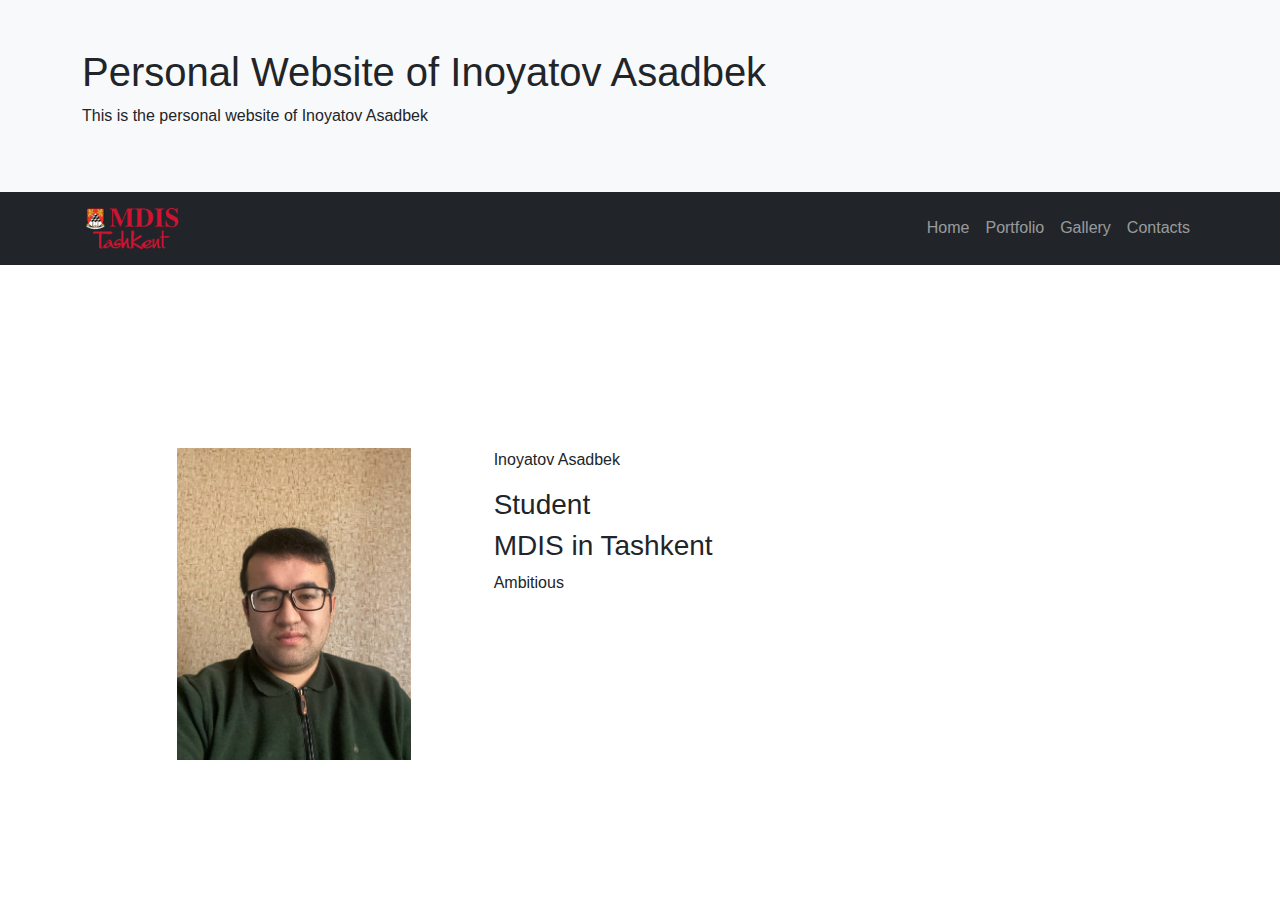
<file: index.html>
<!DOCTYPE html>
<html lang="en">
<head>
    <meta charset="UTF-8">
    <meta http-equiv="X-UA-Compatible" content="IE=edge">
    <meta name="viewport" content="width=device-width, initial-scale=1.0">
    <title>My Personal Website | Home Page</title>
    <link href="https://cdn.jsdelivr.net/npm/bootstrap@5.1.3/dist/css/bootstrap.min.css" rel="stylesheet">
    <link rel="stylesheet" href="css/style.css">
    <link rel="preconnect" href="https://fonts.googleapis.com">
    <link rel="preconnect" href="https://fonts.gstatic.com" crossorigin>
    <link href="https://fonts.googleapis.com/css2?family=Roboto+Condensed&display=swap" rel="stylesheet">
</head>
<body>
    <header class="container-fluid bg-light p-5">
        <div class="container">
            <h1>Personal Website of Inoyatov Asadbek</h1>
            <p>This is the personal website of Inoyatov Asadbek</p>
        </div>
    </header>
    <nav class="navbar navbar-expand-sm bg-dark navbar-dark">
        <div class="container">
          <a class="navbar-brand" href="https://www.mdis.uz">
              <img src="img/logo.png" alt="MDIST Logo">
          </a>
          <button class="navbar-toggler" type="button" data-bs-toggle="collapse" data-bs-target="#collapsibleNavbar">
            <span class="navbar-toggler-icon"></span>
          </button>
          <div class="collapse navbar-collapse" id="collapsibleNavbar">
            <ul class="navbar-nav">
              <li class="nav-item">
                <a class="nav-link" href="index.html">Home</a>
              </li>
              <li class="nav-item">
                <a class="nav-link" href="portfolio.html">Portfolio</a>
              </li>
              <li class="nav-item">
                <a class="nav-link" href="gallery.html">Gallery</a>
              </li>  
              <li class="nav-item">
                <a class="nav-link" href="contacts.html">Contacts</a>
              </li>  
            </ul>
          </div>
        </div>
      </nav>
    <main class="container pt-4">
        <div class="row intro">
            <div class="col-md-10 mx-auto">
                <div class="row">
                    <section class="col-md-4">
                        <img src="img/msg981924931-109348.jpg" alt="Profile Photo">    
                    </section>
                    <section class="col-md-8">
                        <p class="name">Inoyatov Asadbek</p>
                        <h3 class="position">Student</h3>
                        <h3 class="location">MDIS in Tashkent</h3>
                        <p class="description"> Ambitious </p>
                    </section>
                </div>
            </div>
        </div>
    </main>
    <footer>

    </footer>
    <script src="https://cdn.jsdelivr.net/npm/bootstrap@5.1.3/dist/js/bootstrap.bundle.min.js"></script>
    <script src="js/script.js"></script>
</body>
</html>
</file>
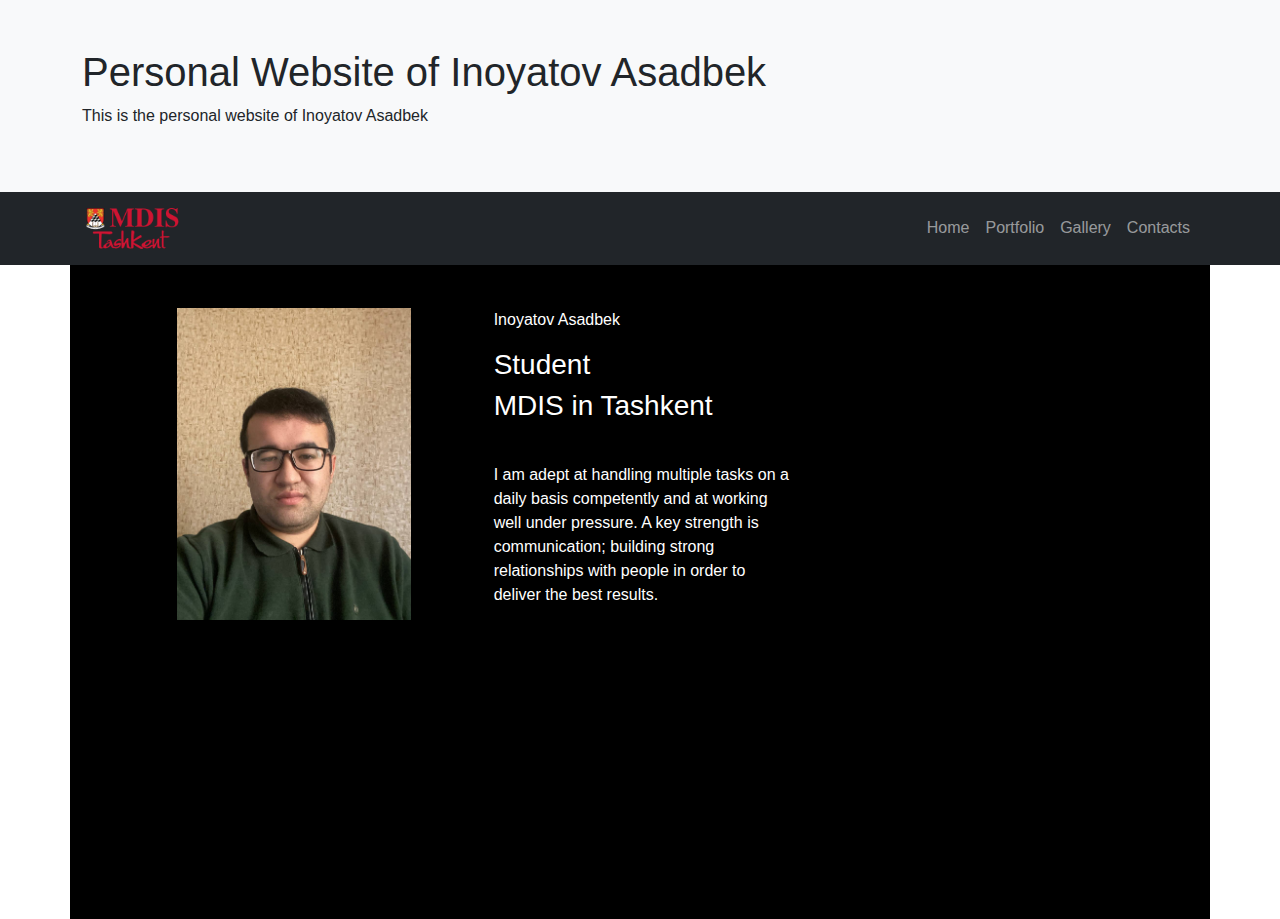
<file: per-web-main1/index.html>
<!DOCTYPE html>
<html lang="en">
<head>
    <meta charset="UTF-8">
    <meta http-equiv="X-UA-Compatible" content="IE=edge">
    <meta name="viewport" content="width=device-width, initial-scale=1.0">
    <title>My Personal Website | Home Page</title>
    <link href="https://cdn.jsdelivr.net/npm/bootstrap@5.1.3/dist/css/bootstrap.min.css" rel="stylesheet">
    <link rel="stylesheet" href="css/style.css">
    <link rel="preconnect" href="https://fonts.googleapis.com">
    <link rel="preconnect" href="https://fonts.gstatic.com" crossorigin>
    <link href="https://fonts.googleapis.com/css2?family=Roboto+Condensed&display=swap" rel="stylesheet">
</head>
<body>
    <header class="container-fluid bg-light p-5">
        <div class="container">
            <h1>Personal Website of Inoyatov Asadbek</h1>
            <p>This is the personal website of Inoyatov Asadbek</p>
        </div>
    </header>
    <nav class="navbar navbar-expand-sm bg-dark navbar-dark">
        <div class="container">
          <a class="navbar-brand" href="https://www.mdis.uz">
              <img src="img/logo.png" alt="MDIST Logo">
          </a>
          <button class="navbar-toggler" type="button" data-bs-toggle="collapse" data-bs-target="#collapsibleNavbar">
            <span class="navbar-toggler-icon"></span>
          </button>
          <div class="collapse navbar-collapse" id="collapsibleNavbar">
            <ul class="navbar-nav">
              <li class="nav-item">
                <a class="nav-link" href="index.html">Home</a>
              </li>
              <li class="nav-item">
                <a class="nav-link" href="portfolio.html">Portfolio</a>
              </li>
              <li class="nav-item">
                <a class="nav-link" href="gallery.html">Gallery</a>
              </li>  
              <li class="nav-item">
                <a class="nav-link" href="contacts.html">Contacts</a>
              </li>  
            </ul>
          </div>
        </div>
      </nav>
    <main class="container pt-4">
        <div class="row intro">
            <div class="col-md-10 mx-auto">
                <div class="row">
                    <div class="col-md-4">
                        <img src="img/msg981924931-109348.jpg" style="margin-bottom:280px;" alt="Profile Photo">    
                    </div>
                    <div class="col-md-8">
                        <p style="color: white;" class="name">Inoyatov Asadbek</p>
                        <h3 style="color: white;" class="position">Student</h3>
                        <h3 style="color: white;" class="location">MDIS in Tashkent</h3>
                        <p style="color: white; width: 300px; margin-top: 40px;" class="description"     >I am adept at handling multiple tasks on a daily basis competently and at working well under pressure. A
                          key strength is communication; building strong relationships with people in order to deliver the best
                          results. </p>
                    </div>
                </div>
            </div>
        </div>
    </main>
    <footer>

    </footer>
    <script src="https://cdn.jsdelivr.net/npm/bootstrap@5.1.3/dist/js/bootstrap.bundle.min.js"></script>
    <script src="js/script.js"></script>
</body>
</html>
</file>
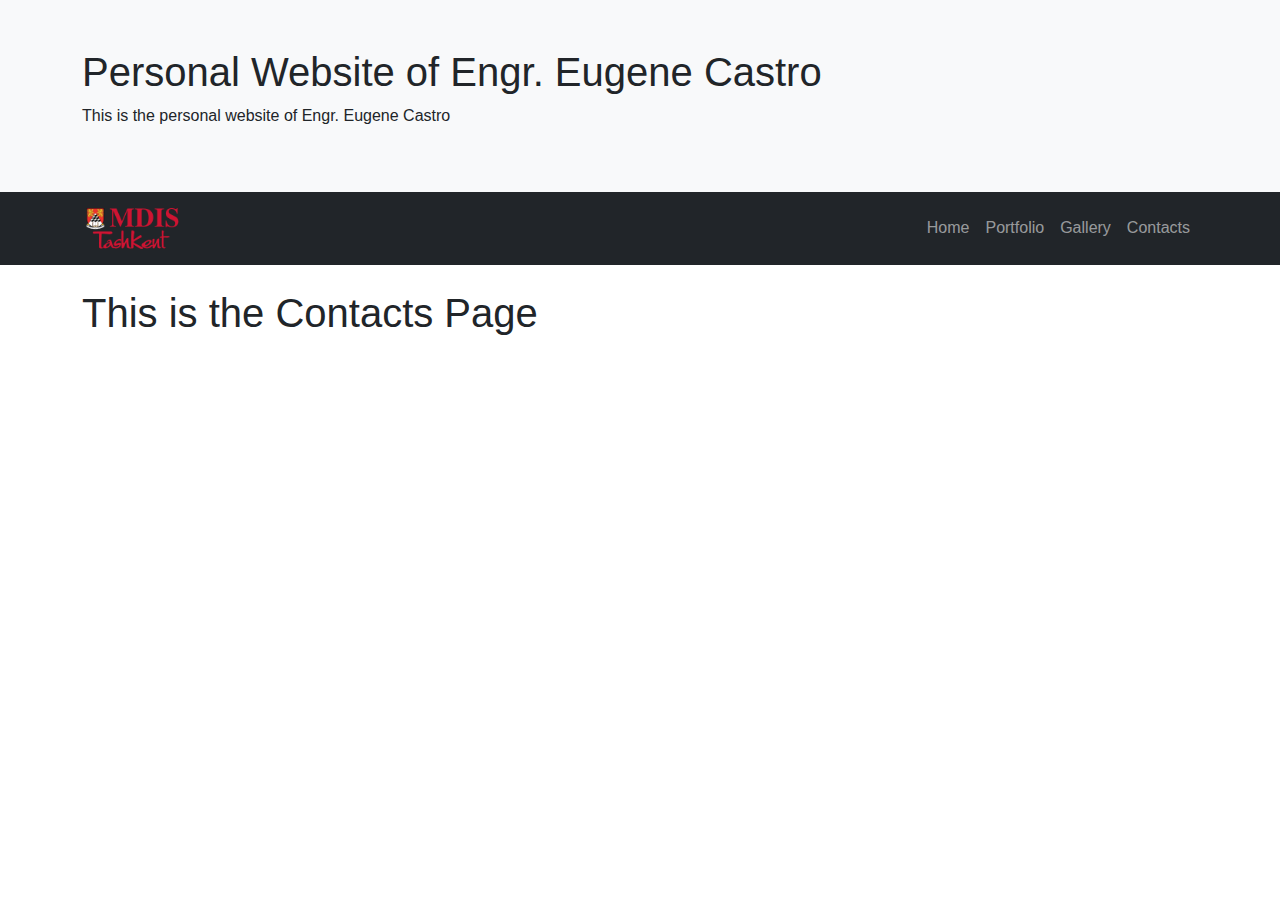
<file: contacts.html>
<!DOCTYPE html>
<html lang="en">
<head>
    <meta charset="UTF-8">
    <meta http-equiv="X-UA-Compatible" content="IE=edge">
    <meta name="viewport" content="width=device-width, initial-scale=1.0">
    <title>My Personal Website | Contacts Page</title>
    <link href="https://cdn.jsdelivr.net/npm/bootstrap@5.1.3/dist/css/bootstrap.min.css" rel="stylesheet">
    <link rel="stylesheet" href="css/style.css">
    <link rel="preconnect" href="https://fonts.googleapis.com">
    <link rel="preconnect" href="https://fonts.gstatic.com" crossorigin>
    <link href="https://fonts.googleapis.com/css2?family=Roboto+Condensed&display=swap" rel="stylesheet">
</head>
<body>
    <header class="container-fluid bg-light p-5">
        <div class="container">
            <h1>Personal Website of Engr. Eugene Castro</h1>
            <p>This is the personal website of Engr. Eugene Castro</p>
        </div>
    </header>
    <nav class="navbar navbar-expand-sm bg-dark navbar-dark">
        <div class="container">
          <a class="navbar-brand" href="https://www.mdis.uz">
              <img src="img/logo.png" alt="MDIST Logo">
          </a>
          <button class="navbar-toggler" type="button" data-bs-toggle="collapse" data-bs-target="#collapsibleNavbar">
            <span class="navbar-toggler-icon"></span>
          </button>
          <div class="collapse navbar-collapse" id="collapsibleNavbar">
            <ul class="navbar-nav">
              <li class="nav-item">
                <a class="nav-link" href="index.html">Home</a>
              </li>
              <li class="nav-item">
                <a class="nav-link" href="portfolio.html">Portfolio</a>
              </li>
              <li class="nav-item">
                <a class="nav-link" href="gallery.html">Gallery</a>
              </li>  
              <li class="nav-item">
                <a class="nav-link" href="contacts.html">Contacts</a>
              </li>  
            </ul>
          </div>
        </div>
      </nav>
    <main class="container mt-4">
        <h1>This is the Contacts Page</h1>
    </main>
    <footer>

    </footer>
    <script src="https://cdn.jsdelivr.net/npm/bootstrap@5.1.3/dist/js/bootstrap.bundle.min.js"></script>
    <script src="js/script.js"></script>
</body>
</html>
</file>
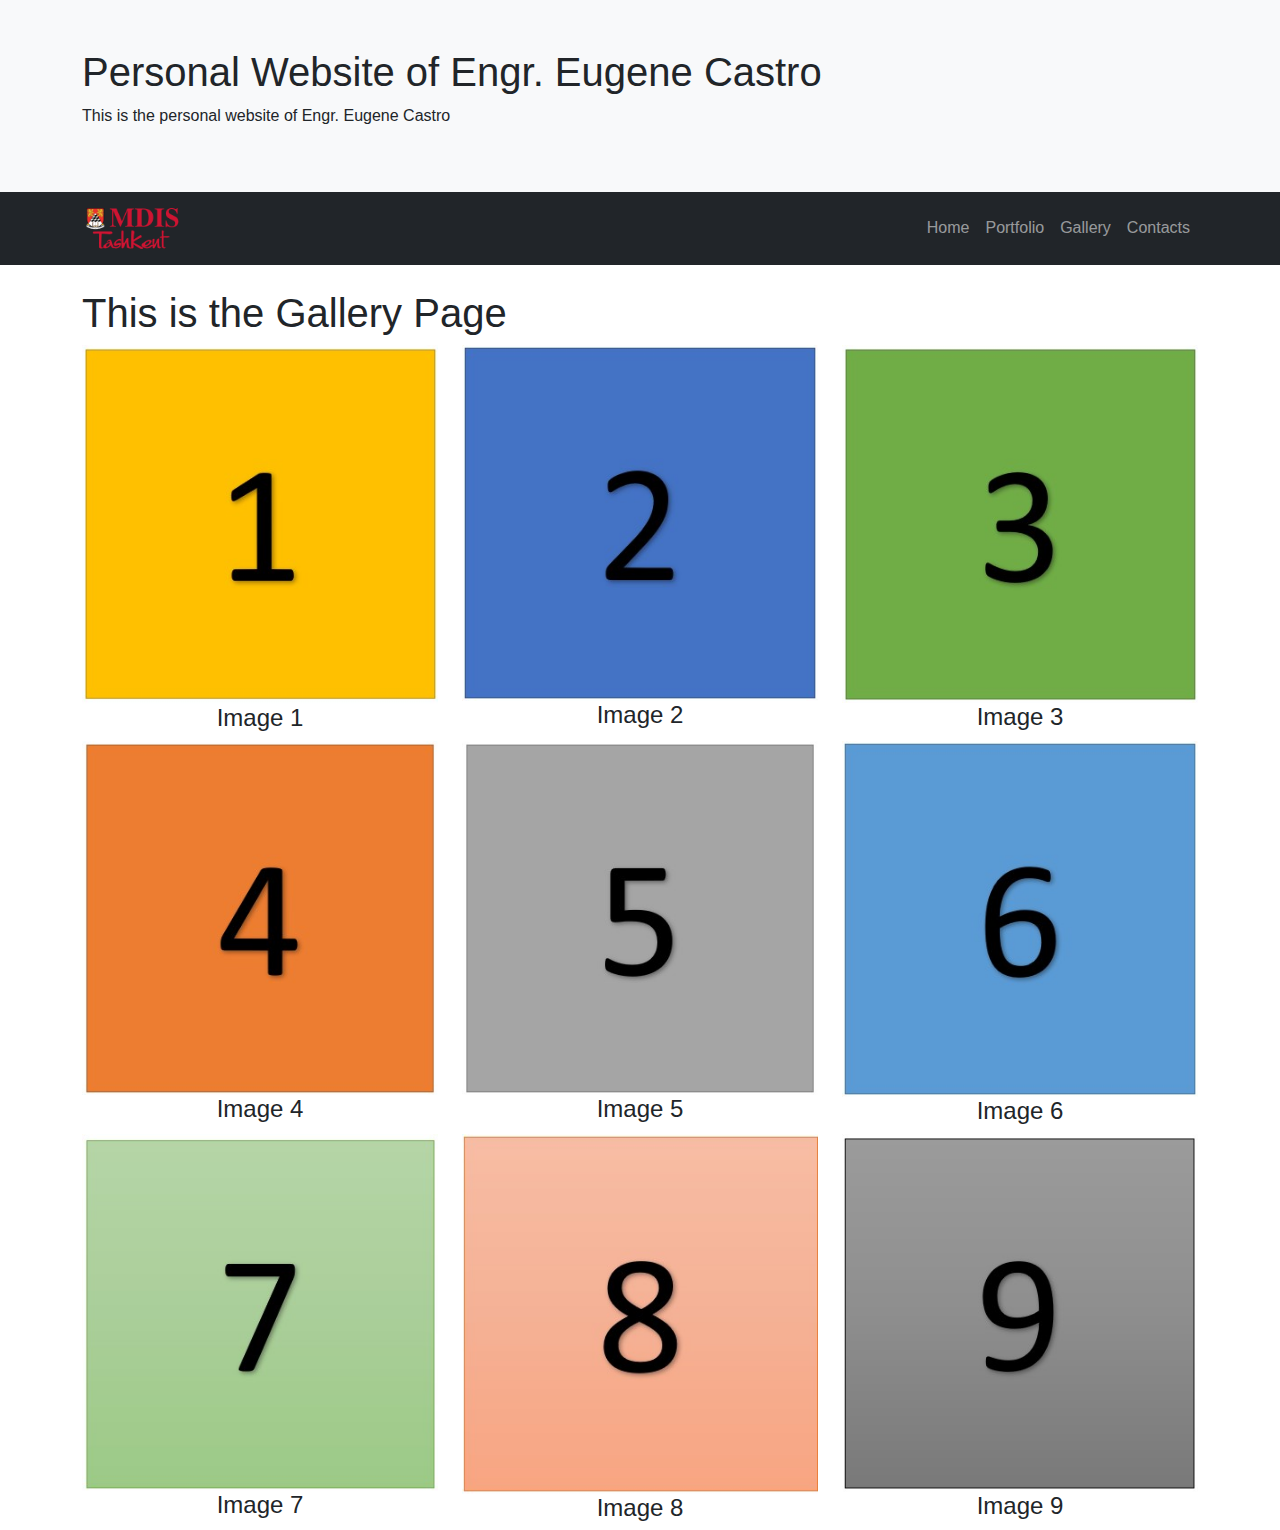
<file: gallery.html>
<!DOCTYPE html>
<html lang="en">
<head>
    <meta charset="UTF-8">
    <meta http-equiv="X-UA-Compatible" content="IE=edge">
    <meta name="viewport" content="width=device-width, initial-scale=1.0">
    <title>My Personal Website | Gallery Page</title>
    <link href="https://cdn.jsdelivr.net/npm/bootstrap@5.1.3/dist/css/bootstrap.min.css" rel="stylesheet">
    <link rel="stylesheet" href="css/style.css">
    <link rel="preconnect" href="https://fonts.googleapis.com">
    <link rel="preconnect" href="https://fonts.gstatic.com" crossorigin>
    <link href="https://fonts.googleapis.com/css2?family=Roboto+Condensed&display=swap" rel="stylesheet">
</head>
<body>
    <header class="container-fluid bg-light p-5">
        <div class="container">
            <h1>Personal Website of Engr. Eugene Castro</h1>
            <p>This is the personal website of Engr. Eugene Castro</p>
        </div>
    </header>
    <nav class="navbar navbar-expand-sm bg-dark navbar-dark">
        <div class="container">
          <a class="navbar-brand" href="https://www.mdis.uz">
              <img src="img/logo.png" alt="MDIST Logo">
          </a>
          <button class="navbar-toggler" type="button" data-bs-toggle="collapse" data-bs-target="#collapsibleNavbar">
            <span class="navbar-toggler-icon"></span>
          </button>
          <div class="collapse navbar-collapse" id="collapsibleNavbar">
            <ul class="navbar-nav">
              <li class="nav-item">
                <a class="nav-link" href="index.html">Home</a>
              </li>
              <li class="nav-item">
                <a class="nav-link" href="portfolio.html">Portfolio</a>
              </li>
              <li class="nav-item">
                <a class="nav-link" href="gallery.html">Gallery</a>
              </li>  
              <li class="nav-item">
                <a class="nav-link" href="contacts.html">Contacts</a>
              </li>  
            </ul>
          </div>
        </div>
      </nav>
    <main class="container mt-4">
      <div id="header"></div>
      <div id="gallery" class="row row-cols-md-3"></div>

      <!---Modal --->
      <div class="modal fade bg-dark" id="myModal">
        <div class="modal-dialog">
          <div class="modal-content bd-info">

            <!-- Modal Header -->
            <div class="modal-header">
              <h4 class="modal-title">Image Gallery with Carousel</h4>
              <button type="button" class="btn-close" data-bs-dismiss="modal"></button>
            </div>

            <!-- Modal body -->
            <div class="modal-body">
                
                <!-- Carousel -->
                <div id="demo" class="carousel slide" data-bs-ride="carousel">

                  <!-- Indicators/dots -->
                  <div id='divButton' class="carousel-indicators">
                    
                  </div>

                  <!-- The slideshow/carousel -->
                  <div id='divSlide' class="carousel-inner">
 
                  </div>

                  <!-- Left and right controls/icons -->
                  <button class="carousel-control-prev" type="button" data-bs-target="#demo" data-bs-slide="prev">
                    <span class="carousel-control-prev-icon"></span>
                  </button>
                  <button class="carousel-control-next" type="button" data-bs-target="#demo" data-bs-slide="next">
                    <span class="carousel-control-next-icon"></span>
                  </button>
                </div>

              <!---End Carousel --->
            </div>

            <!-- Modal footer -->
            <div class="modal-footer">
              <h4><img src="img/logo.png" style="width:100px"></h4>
            </div>

          </div>
        </div>
      </div>


    </main>
    <footer>

    </footer>
    <script src="https://cdn.jsdelivr.net/npm/bootstrap@5.1.3/dist/js/bootstrap.bundle.min.js"></script>
    <script src="js/script.js"></script>
</body>
</html>
</file>
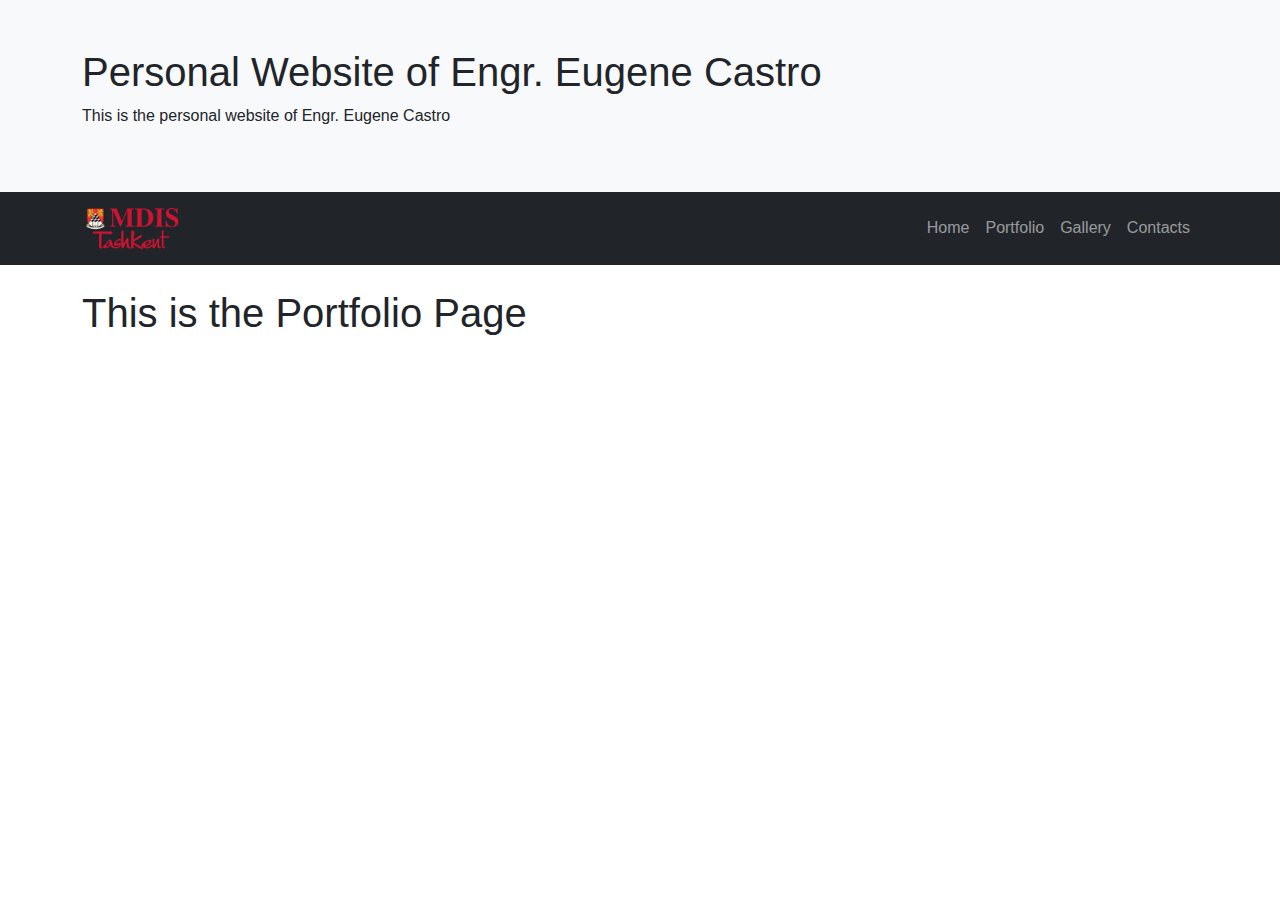
<file: portfolio.html>
<!DOCTYPE html>
<html lang="en">
<head>
    <meta charset="UTF-8">
    <meta http-equiv="X-UA-Compatible" content="IE=edge">
    <meta name="viewport" content="width=device-width, initial-scale=1.0">
    <title>My Personal Website | Portfolio Page</title>
    <link href="https://cdn.jsdelivr.net/npm/bootstrap@5.1.3/dist/css/bootstrap.min.css" rel="stylesheet">
    <link rel="stylesheet" href="css/style.css">
    <link rel="preconnect" href="https://fonts.googleapis.com">
    <link rel="preconnect" href="https://fonts.gstatic.com" crossorigin>
    <link href="https://fonts.googleapis.com/css2?family=Roboto+Condensed&display=swap" rel="stylesheet">
</head>
<body>
    <header class="container-fluid bg-light p-5">
        <div class="container">
            <h1>Personal Website of Engr. Eugene Castro</h1>
            <p>This is the personal website of Engr. Eugene Castro</p>
        </div>
    </header>
    <nav class="navbar navbar-expand-sm bg-dark navbar-dark">
        <div class="container">
          <a class="navbar-brand" href="https://www.mdis.uz">
              <img src="img/logo.png" alt="MDIST Logo">
          </a>
          <button class="navbar-toggler" type="button" data-bs-toggle="collapse" data-bs-target="#collapsibleNavbar">
            <span class="navbar-toggler-icon"></span>
          </button>
          <div class="collapse navbar-collapse" id="collapsibleNavbar">
            <ul class="navbar-nav">
              <li class="nav-item">
                <a class="nav-link" href="index.html">Home</a>
              </li>
              <li class="nav-item">
                <a class="nav-link" href="portfolio.html">Portfolio</a>
              </li>
              <li class="nav-item">
                <a class="nav-link" href="gallery.html">Gallery</a>
              </li>  
              <li class="nav-item">
                <a class="nav-link" href="contacts.html">Contacts</a>
              </li>  
            </ul>
          </div>
        </div>
      </nav>
    <main class="container mt-4">
        <h1>This is the Portfolio Page</h1>
        
    </main>
    <footer>

    </footer>
    <script src="https://cdn.jsdelivr.net/npm/bootstrap@5.1.3/dist/js/bootstrap.bundle.min.js"></script>
    <script src="js/script.js"></script>
</body>
</html>
</file>
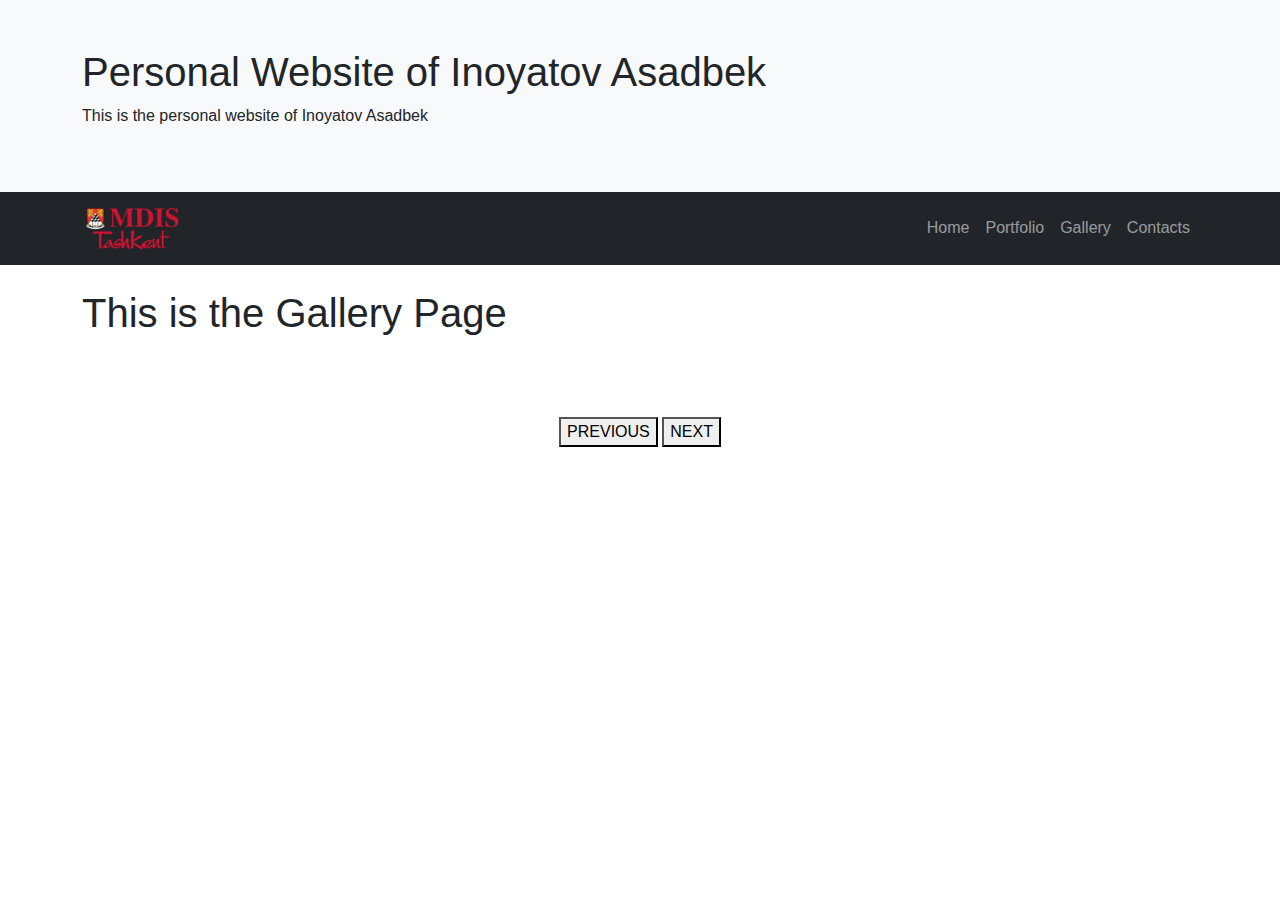
<file: per-web-main1/gallery.html>
<!DOCTYPE html>
<html lang="en">
<head>
    <meta charset="UTF-8">
    <meta http-equiv="X-UA-Compatible" content="IE=edge">
    <meta name="viewport" content="width=device-width, initial-scale=1.0">
    <title>My Personal Website | Gallery Page</title>
    <link href="https://cdn.jsdelivr.net/npm/bootstrap@5.1.3/dist/css/bootstrap.min.css" rel="stylesheet">
    <link rel="stylesheet" href="css/style.css">
    <link rel="preconnect" href="https://fonts.googleapis.com">
    <link rel="preconnect" href="https://fonts.gstatic.com" crossorigin>
    <link href="https://fonts.googleapis.com/css2?family=Roboto+Condensed&display=swap" rel="stylesheet">
    <link rel="stylesheet" type="text/css" href="css/gallery.css">
</head>
<body>
  <header class="container-fluid bg-light p-5">
    <div class="container">
        <h1>Personal Website of Inoyatov Asadbek</h1>
        <p>This is the personal website of Inoyatov Asadbek</p>
    </div>
</header>
    <nav class="navbar navbar-expand-sm bg-dark navbar-dark">
        <div class="container">
          <a class="navbar-brand" href="https://www.mdis.uz">
              <img src="img/logo.png" alt="img">
          </a>
          <button class="navbar-toggler" type="button" data-bs-toggle="collapse" data-bs-target="#collapsibleNavbar">
            <span class="navbar-toggler-icon"></span>
          </button>
          <div class="collapse navbar-collapse" id="collapsibleNavbar">
            <ul class="navbar-nav">
              <li class="nav-item">
                <a class="nav-link" href="index.html">Home</a>
              </li>
              <li class="nav-item">
                <a class="nav-link" href="portfolio.html">Portfolio</a>
              </li>
              <li class="nav-item">
                <a class="nav-link" href="gallery.html">Gallery</a>
              </li>  
              <li class="nav-item">
                <a class="nav-link" href="contacts.html">Contacts</a>
              </li>  
            </ul>
          </div>
        </div>
      </nav>
    <main class="container mt-4">

     <h1>This is the Gallery Page</h1>

      <div id="gallery">
    <div class="photos">
        <img style="width: 500px; height: 500px;" alt="img" src="img/photo_2022-05-06_14-41-17.jpg">
        <img style="width: 500px; height: 500px;" alt="img" src="img/photo_2022-05-06_14-41-23.jpg">
        <img style="width: 500px; height: 500px;" alt="img" src="img/photo_2022-05-06_14-41-13.jpg">
        <img style="width: 500px; height: 500px;" alt="img" src="img/msg981924931-109348.jpg">
        <img style="width: 500px; height: 500px;" alt="img" src="img/photo_2022-05-06_14-41-09.jpg">
        <img style="width: 500px; height: 500px;" alt="img" src="img/photo_2022-05-06_14-41-03.jpg">
        <img style="width: 500px; height: 500px;" alt="img" src="img/photo_2022-05-06_14-41-17.jpg">
        <img style="width: 500px; height: 500px;" alt="img" src="img/photo_2022-05-06_14-46-37.jpg">
        <img style="width: 500px; height: 500px;" alt="img" src="img/photo_2022-05-06_14-46-42.jpg">
    </div>
    <div class="buttons">
        <button class="prev">PREVIOUS</button>
        <button class="next">NEXT</button>
    </div>
</div>

      



















      

    </main>
    <footer>

    </footer>
    <script src="https://cdn.jsdelivr.net/npm/bootstrap@5.1.3/dist/js/bootstrap.bundle.min.js"></script>
    <script src="js/script.js"></script>
     <script src="js/gallery.js"></script>
</body>
</html>
</file>
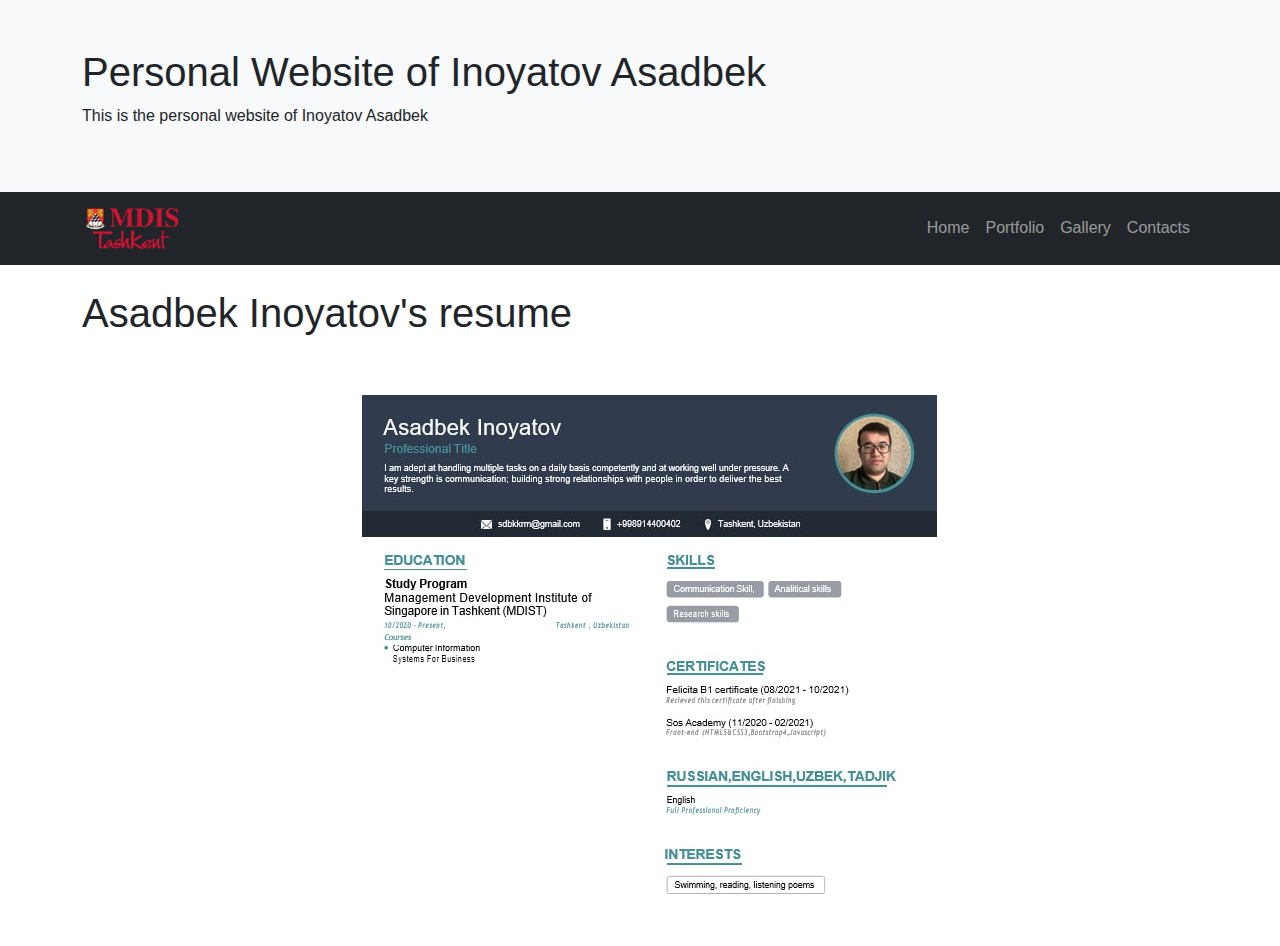
<file: per-web-main1/portfolio.html>
<!DOCTYPE html>
<html lang="en">
<head>
    <meta charset="UTF-8">
    <meta http-equiv="X-UA-Compatible" content="IE=edge">
    <meta name="viewport" content="width=device-width, initial-scale=1.0">
    <title>My Personal Website | Portfolio Page</title>
    <link href="https://cdn.jsdelivr.net/npm/bootstrap@5.1.3/dist/css/bootstrap.min.css" rel="stylesheet">
    <link rel="stylesheet" href="css/style.css">
    <link rel="preconnect" href="https://fonts.googleapis.com">
    <link rel="preconnect" href="https://fonts.gstatic.com" crossorigin>
    <link href="https://fonts.googleapis.com/css2?family=Roboto+Condensed&display=swap" rel="stylesheet">
</head>
<body>
  <header class="container-fluid bg-light p-5">
    <div class="container">
        <h1>Personal Website of Inoyatov Asadbek</h1>
        <p>This is the personal website of Inoyatov Asadbek</p>
    </div>
</header>
    <nav class="navbar navbar-expand-sm bg-dark navbar-dark">
        <div class="container">
          <a class="navbar-brand" href="https://www.mdis.uz">
              <img src="img/logo.png" alt="MDIST Logo">
          </a>
          <button class="navbar-toggler" type="button" data-bs-toggle="collapse" data-bs-target="#collapsibleNavbar">
            <span class="navbar-toggler-icon"></span>
          </button>
          <div class="collapse navbar-collapse" id="collapsibleNavbar">
            <ul class="navbar-nav">
              <li class="nav-item">
                <a class="nav-link" href="index.html">Home</a>
              </li>
              <li class="nav-item">
                <a class="nav-link" href="portfolio.html">Portfolio</a>
              </li>
              <li class="nav-item">
                <a class="nav-link" href="gallery.html">Gallery</a>
              </li>  
              <li class="nav-item">
                <a class="nav-link" href="contacts.html">Contacts</a>
              </li>  
            </ul>
          </div>
        </div>
      </nav>
    <main class="container mt-4">
        <h1>Asadbek Inoyatov's resume</h1>

          <div>
            <img style="margin-left: 280px; margin-top: 50px;" alt="img" src="img/photo_2022-05-06_14-26-40.jpg">
          </div>


        
    </main>
    <footer>

    </footer>
    <script src="https://cdn.jsdelivr.net/npm/bootstrap@5.1.3/dist/js/bootstrap.bundle.min.js"></script>
    <script src="js/script.js"></script>
</body>
</html>
</file>
<file: css/style.css>
body {
    font-family: 'Roboto', sans-serif;
}

.navbar-brand img {
    width: 100px;
}

.navbar-collapse {
    flex-grow: unset;
}

.navbar .navbar-nav .nav-link:hover {
    background-color: red;
    color: white;
    border-radius: 3rem;
}

.navbar .navbar-nav .nav-link:active {
    background-color: grey;
    color: white;
    border-radius: 3rem;
    font-weight: bold;
}

.head {
    color: white;
}

.intro {
    display: flex;
    align-items: center;
    height: 70vh;
}

.intro img {
    width: 80%;
}

.title {
    display: flex;
    flex-direction: column;
    align-items: center;
    justify-content: start;
}
</file>
<file: per-web-main1/css/style.css>
body {
    font-family: 'Roboto', sans-serif;
}

.navbar-brand img {
    width: 100px;
}

.navbar-collapse {
    flex-grow: unset;
}

.navbar .navbar-nav .nav-link:hover {
    background-color: red;
    color: white;
    border-radius: 3rem;
}

.navbar .navbar-nav .nav-link:active {
    background-color: grey;
    color: white;
    border-radius: 3rem;
    font-weight: bold;
}

.head {
    color: white;
}

.intro {
    display: flex;
    align-items: center;
    height: 70vh;
}

.intro img {
    width: 80%;
}

.title {
    display: flex;
    flex-direction: column;
    align-items: center;
    justify-content: start;
}
.pt-4{
    background-color: black;
    margin-top:px;

}
</file>
<file: per-web-main1/css/gallery.css>
#gallery{
    width: 640px;
    margin: 20px auto;
    text-align: center;
}

#gallery .photos img{
    width: 100%;
    display: none;
}

#gallery .photos img:first-child{
    display: block;
}

.buttons {
    margin-top: 80px;
}
</file>
